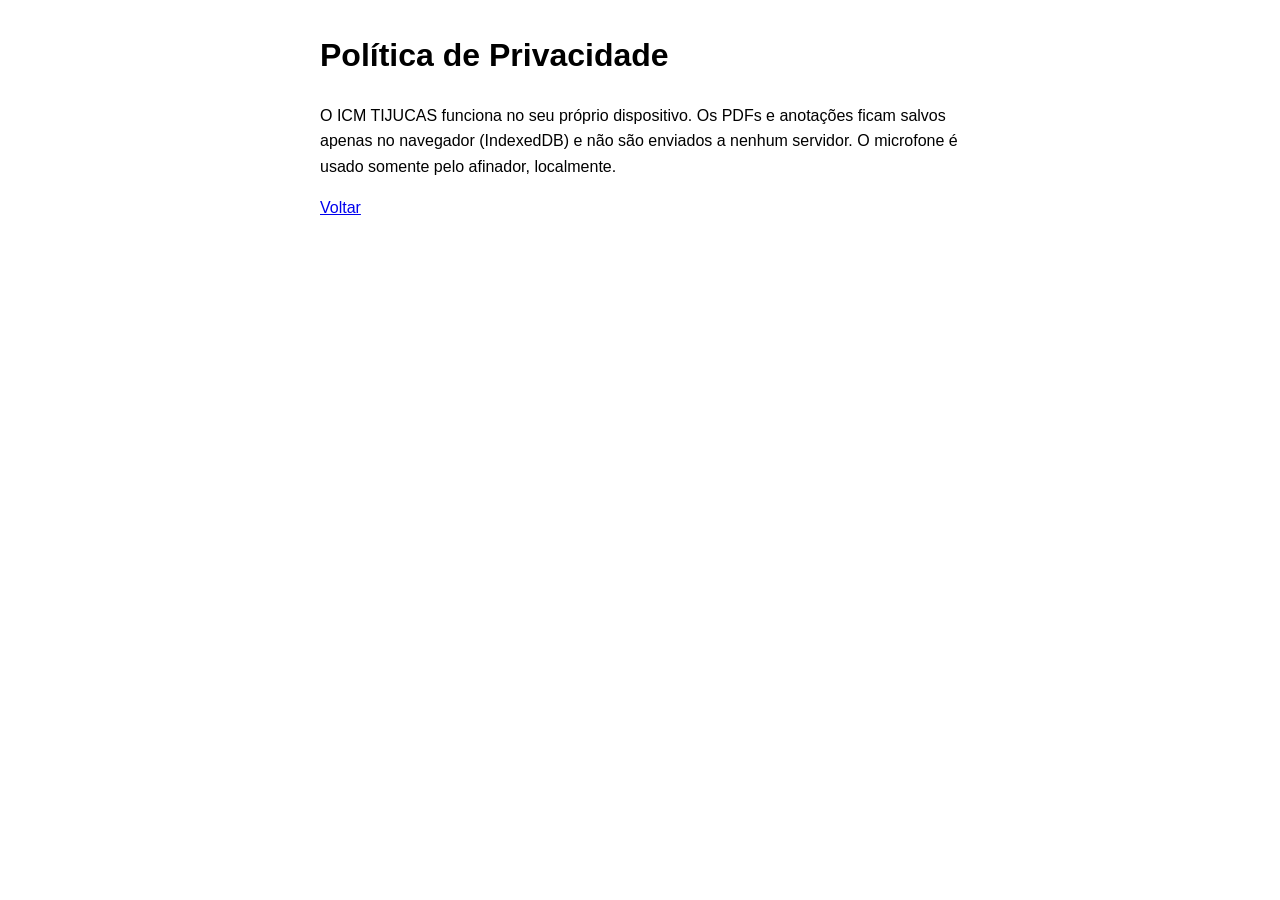
<file: icm-tijucas/privacidade.html>
<!DOCTYPE html><html lang="pt-BR"><meta charset="utf-8"><title>Política de Privacidade - ICM TIJUCAS</title>
<body style="font-family:sans-serif;max-width:640px;margin:30px auto;padding:0 16px;line-height:1.6">
<h1>Política de Privacidade</h1>
<p>O ICM TIJUCAS funciona no seu próprio dispositivo. Os PDFs e anotações ficam salvos apenas no navegador (IndexedDB) e não são enviados a nenhum servidor. O microfone é usado somente pelo afinador, localmente.</p>
<p><a href="index.html">Voltar</a></p></body></html>
</file>
